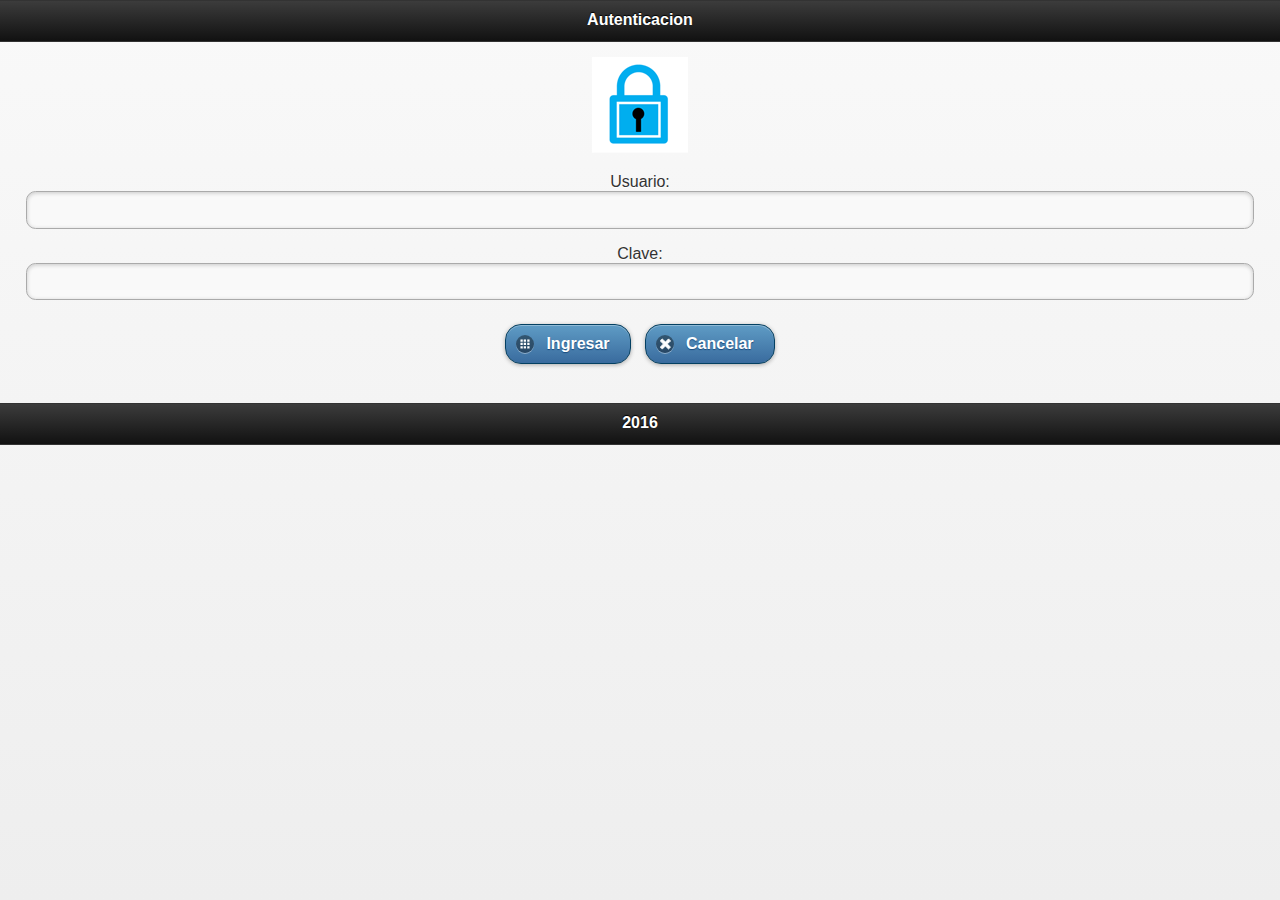
<file: GestionarEstudiante/assets/www/index.html>
<!DOCTYPE HTML>
<html>
<head>
	<title>Autenticacion</title>
	<meta name="viewport" content="width=device-width, initial-scale=1"> 
	<script src="js/jquery/jquery-1.7.1.js"></script>
	<script src="js/jquery/cordova.js"></script>
	<script src="js/Index.js"></script>
	<script src="js/jquery/jquery.mobile-1.1.0.js"></script>
	<link rel="stylesheet" href="css/jquery/jquery.mobile-1.1.0.css" />
</head>


<body>
    
    <div data-role="page" id="index">

	<div data-role="header">
		<h1>Autenticacion</h1>
	</div><!-- /header -->

	<div data-role="content">
		<fieldset class="form">	
		
				<center><img src="img/logo.png"></center>
		
				<p align="center">
					<label>Usuario:</label>
					<input type="text" id="txtLogin"/>
				</p>
				<p align="center">
				    <label>Clave:</label>
				    <input type="password"id="txtClave"/>
				</p>
				<p align="center"> 
				    <center>
				    	<input data-corners="true" data-inline="true" data-icon="grid"   data-theme="b" id="btnEnviar" type="button" value="Ingresar" />				    	
				    	<input data-corners="true" data-inline="true" data-icon="delete" data-theme="b" id="btnCancelar"  type="reset" value="Cancelar" />
				    	
				    </center>
				</p>
		</fieldset>	
		
	</div><!-- /content -->
	
	<div data-role="footer" align="center">
			<h4>2016</h4>
	</div><!-- /footer -->

</div><!-- /page -->

    
</body>
</html>
</file>
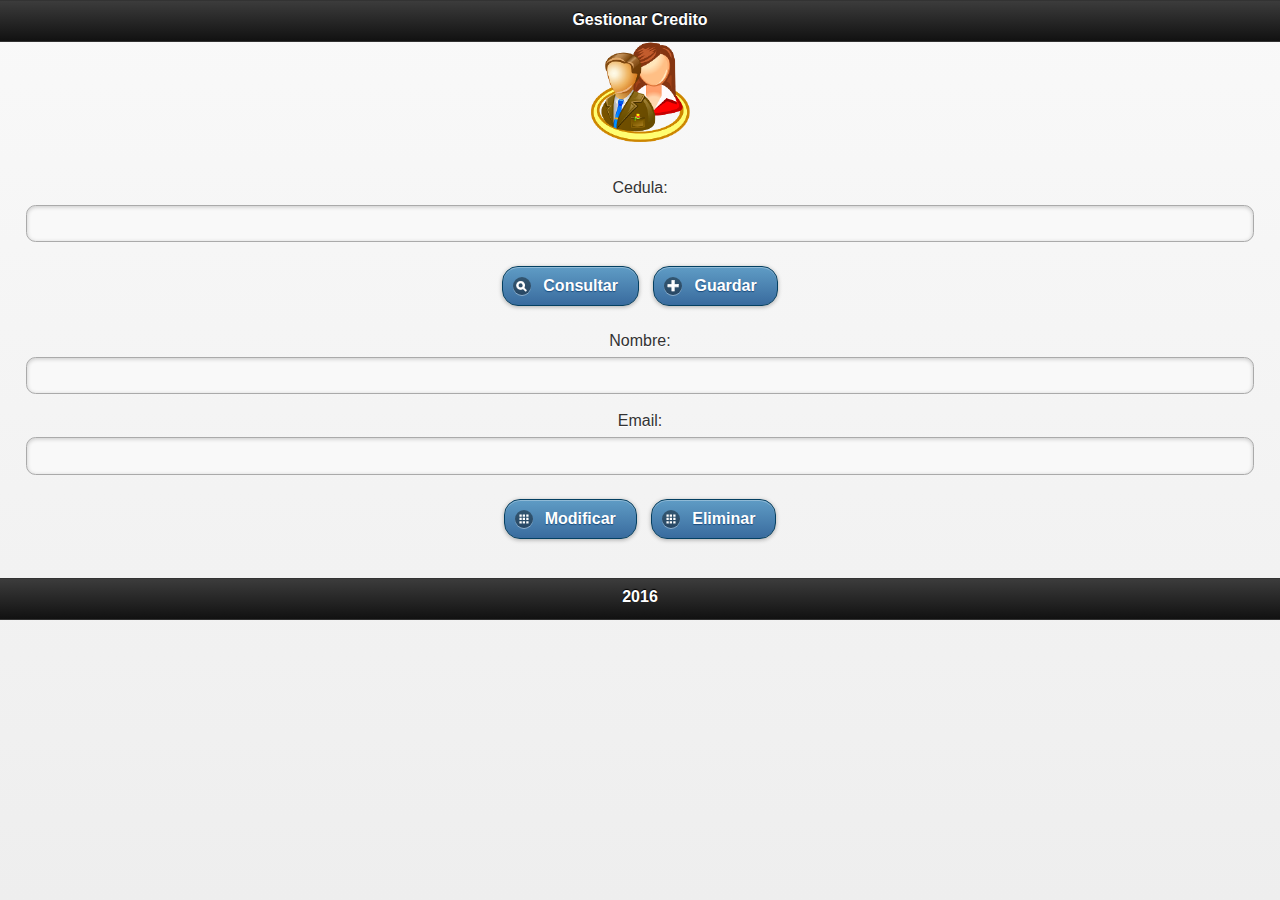
<file: GestionarEstudiante/assets/www/frm/frmCreditos.html>
<!DOCTYPE HTML>
<html>
<head>
	<title>Creditos</title>
	<meta name="viewport" content="width=device-width, initial-scale=1"> 
	<script src="../js/jquery/jquery-1.7.1.js"></script>
	<script src="../js/jquery/cordova.js"></script>	
	<script src="../js/jquery/jquery.mobile-1.1.0.js"></script>
	<script src="../js/GestionarCredito.js"></script>
	<link rel="stylesheet" href="../css/jquery/jquery.mobile-1.1.0.css" />
</head>


<body>
    
    <div data-role="page" id="gestionarcredito">

	<div data-role="header">
		<h1>Gestionar Credito</h1>
	</div><!-- /header -->
		
		<center><img src="../img/Creditos.png"></center>

	<div data-role="content">
		<fieldset class="form">	
				<p align="center">
					<label for="txtCedula">Cedula:</label>
					<input type="text" id="txtCedula"/>
				</p>
				
				<p align="center"> 
				    <center>
				    	<input data-corners="true" data-inline="true" data-icon="search" data-theme="b" id="btnConsultarCredito"  type="button" value="Consultar" />
				    	<input data-corners="true" data-inline="true" data-icon="save" data-theme="b" id="btnGuardarCredito"  type="button" value="Guardar" />					    					    	
				    </center>
				</p>
				
				<p align="center">
				    <label for="txtNombre">Nombre:</label>
				    <input type="text" id="txtNombre"/>
				</p>
				<p align="center">
				    <label for="txtEmail">Email:</label>
				    <input type="text" id="txtEmail"/>
				</p>
				<p align="center"> 
				    <center>				    	
				    	<input data-corners="true" data-inline="true" data-icon="grid"   data-theme="b" id="btnModificarCredito" type="button" value="Modificar" />				    	
				    	<input data-corners="true" data-inline="true" data-icon="grid"   data-theme="b" id="btnEliminarCredito" type="button" value="Eliminar" />
				    </center>
				</p>
		</fieldset>	
		
	</div><!-- /content -->
	
	<div data-role="footer" align="center">
			<h4>2016</h4>
	</div><!-- /footer -->

</div><!-- /page -->

    
</body>
</html>
</file>
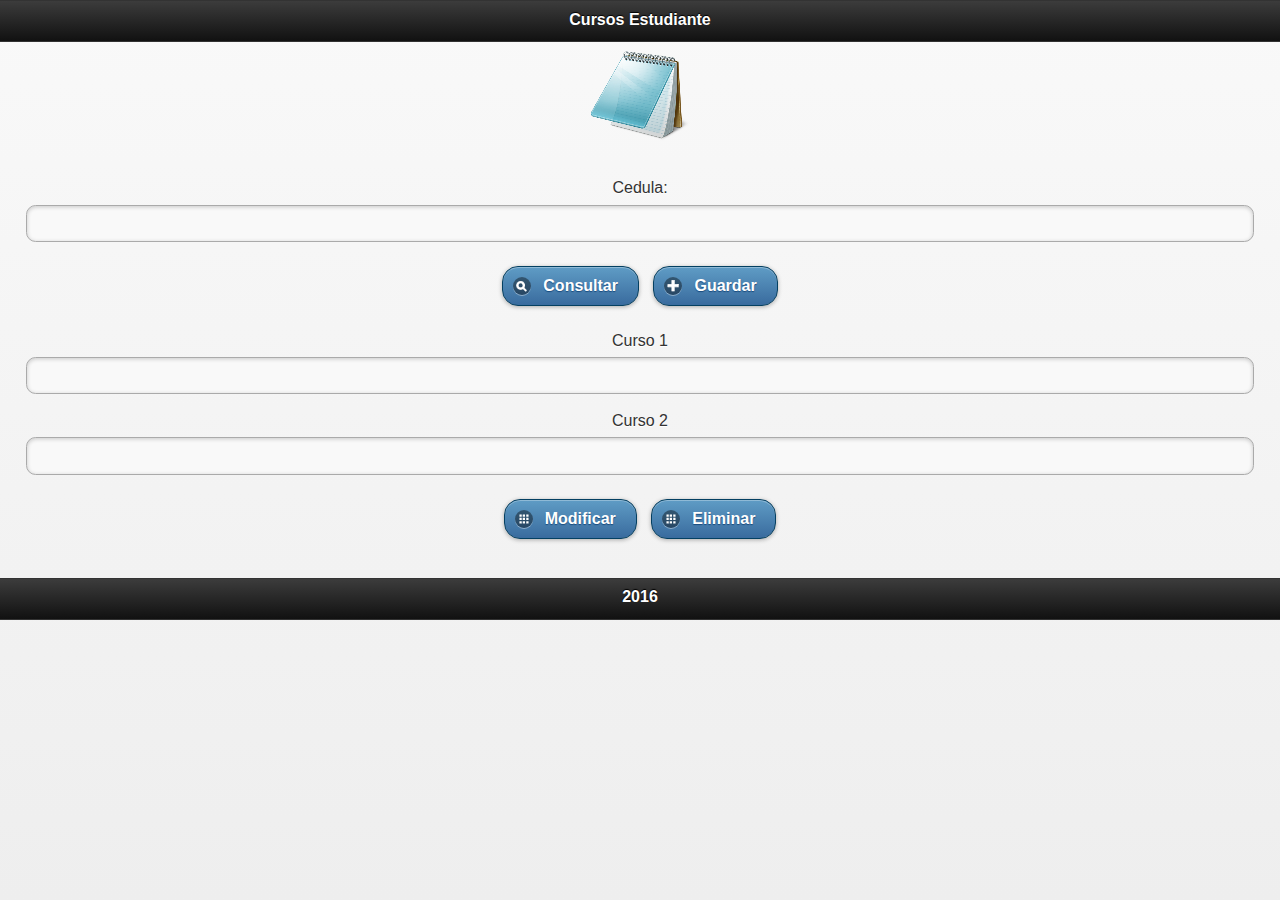
<file: GestionarEstudiante/assets/www/frm/frmCursosEstudiante.html>
<!DOCTYPE HTML>
<html>
<head>
	<title>CursosEstudiante</title>
	<meta name="viewport" content="width=device-width, initial-scale=1"> 
	<script src="../js/jquery/jquery-1.7.1.js"></script>
	<script src="../js/jquery/cordova.js"></script>	
	<script src="../js/jquery/jquery.mobile-1.1.0.js"></script>
	<link rel="stylesheet" href="../css/jquery/jquery.mobile-1.1.0.css" />
</head>


<body>
    
    <div data-role="page" id="Cursos Estudiante">

	<div data-role="header">
		<h1>Cursos Estudiante</h1>
	</div><!-- /header -->
	
		<center><img src="../img/Cursos.png"></center>

	<div data-role="content">
		<fieldset class="form">	
				<p align="center">
					<label for="txtCedula">Cedula:</label>
					<input type="text" id="txtCedula"/>
				</p>
				
				<p align="center"> 
				    <center>
				    	<input data-corners="true" data-inline="true" data-icon="search" data-theme="b" id="btnConsultarCursos"  type="button" value="Consultar" />
				    	<input data-corners="true" data-inline="true" data-icon="save" data-theme="b" id="btnGuardarCurso"  type="button" value="Guardar" />					    					    	
				    </center>
				</p>
				
				<p align="center">
				    <label for="txtNombre">Curso 1</label>
				    <input type="text" id="txtNombre"/>
				</p>
				<p align="center">
				    <label for="txtEmail">Curso 2</label>
				    <input type="text" id="txtEmail"/>
				</p>
				<p align="center"> 
				    <center>				    	
				    	<input data-corners="true" data-inline="true" data-icon="grid"   data-theme="b" id="btnModificarCurso" type="button" value="Modificar" />				    	
				    	<input data-corners="true" data-inline="true" data-icon="grid"   data-theme="b" id="btnEliminarCurso" type="button" value="Eliminar" />
				    </center>
				</p>
		</fieldset>	
		
	</div><!-- /content -->
	
	<div data-role="footer" align="center">
			<h4>2016</h4>
	</div><!-- /footer -->

</div><!-- /page -->

    
</body>
</html>
</file>
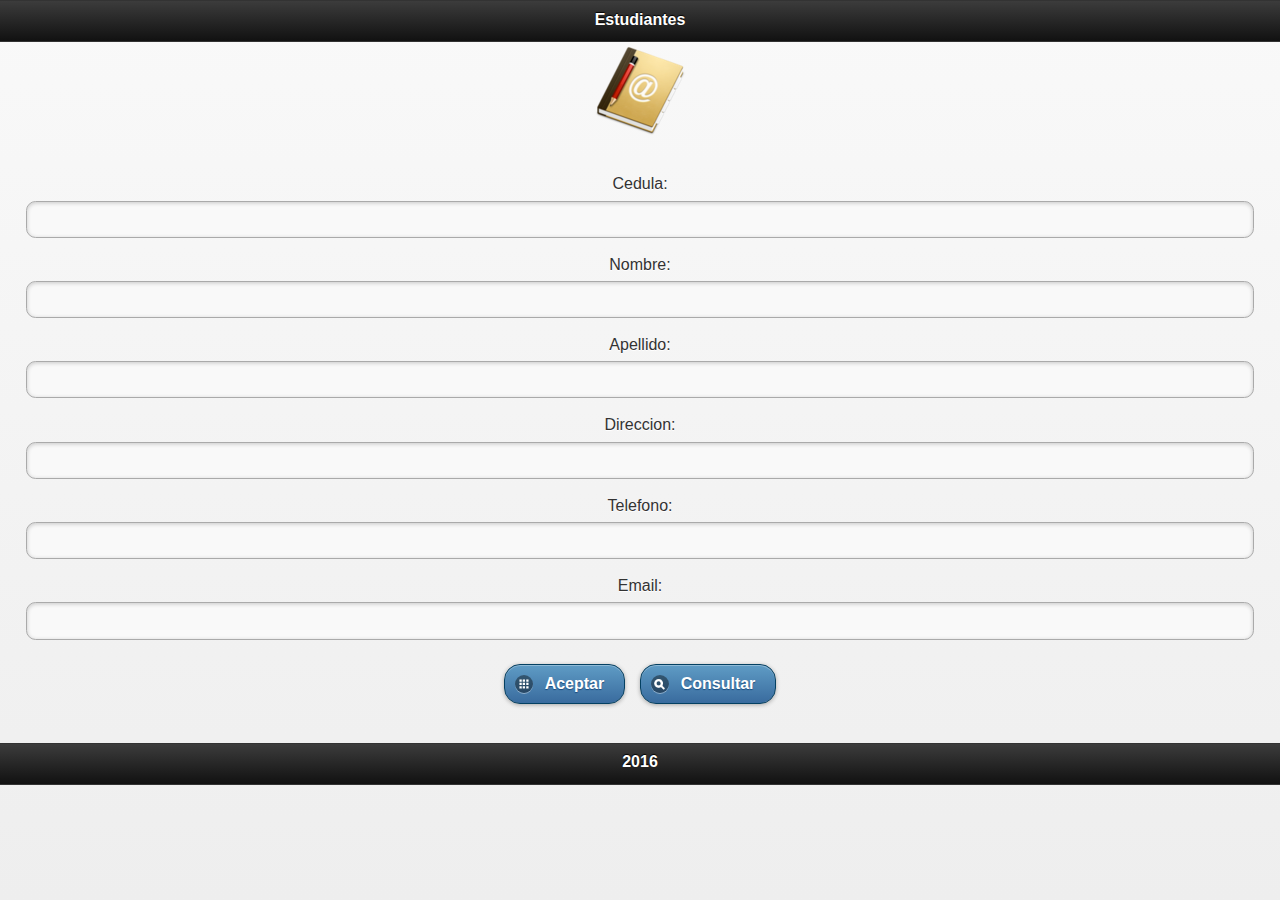
<file: GestionarEstudiante/assets/www/frm/frmEstudiantes.html>
<!DOCTYPE HTML>
<html>
<head>
	<title>Datos Estudiantes</title>
	<meta name="viewport" content="width=device-width, initial-scale=1"> 
	<script src="../js/jquery/jquery-1.7.1.js"></script>
	<script src="../js/jquery/cordova.js"></script>	
	<script src="../js/jquery/jquery.mobile-1.1.0.js"></script>
	<link rel="stylesheet" href="../css/jquery/jquery.mobile-1.1.0.css" />
</head>


<body>
    
    <div data-role="page" id="estudiante">

	<div data-role="header">
		<h1>Estudiantes</h1>
	</div><!-- /header -->

		<center><img src="../img/Estudiantes.png"></center>

	<div data-role="content">
		<fieldset class="form">	
				<p align="center">
					<label for="txtCedula">Cedula:</label>
					<input type="text" id="txtCedula"/>
				</p>
				<p align="center">
				    <label for="txtNombre">Nombre:</label>
				    <input type="text" id="txtNombre"/>
				</p>
				<p align="center">
				    <label for="txtApellido">Apellido:</label>
				    <input type="text" id="txtApellido"/>
				</p>
				<p align="center">
				    <label for="txtDireccion">Direccion:</label>
				    <input type="text" id="txtDireccion"/>
				</p>
				<p align="center">
				    <label for="txtTelefono">Telefono:</label>
				    <input type="text" id="txtTelefono"/>
				</p>
				<p align="center">
				    <label for="txtEmail">Email:</label>
				    <input type="text" id="txtEmail"/>
				</p>
				<p align="center"> 
				    <center>
				    	<input data-corners="true" data-inline="true" data-icon="grid"   data-theme="b" id="btnAceptar" type="button" value="Aceptar" />
				    	<input data-corners="true" data-inline="true" data-icon="search" data-theme="b" id="btnConsultar"  type="button" value="Consultar" />				    	
				    </center>
				</p>
		</fieldset>	
		
	</div><!-- /content -->
	
	<div data-role="footer" align="center">
			<h4>2016</h4>
	</div><!-- /footer -->

</div><!-- /page -->

    
</body>
</html>
</file>
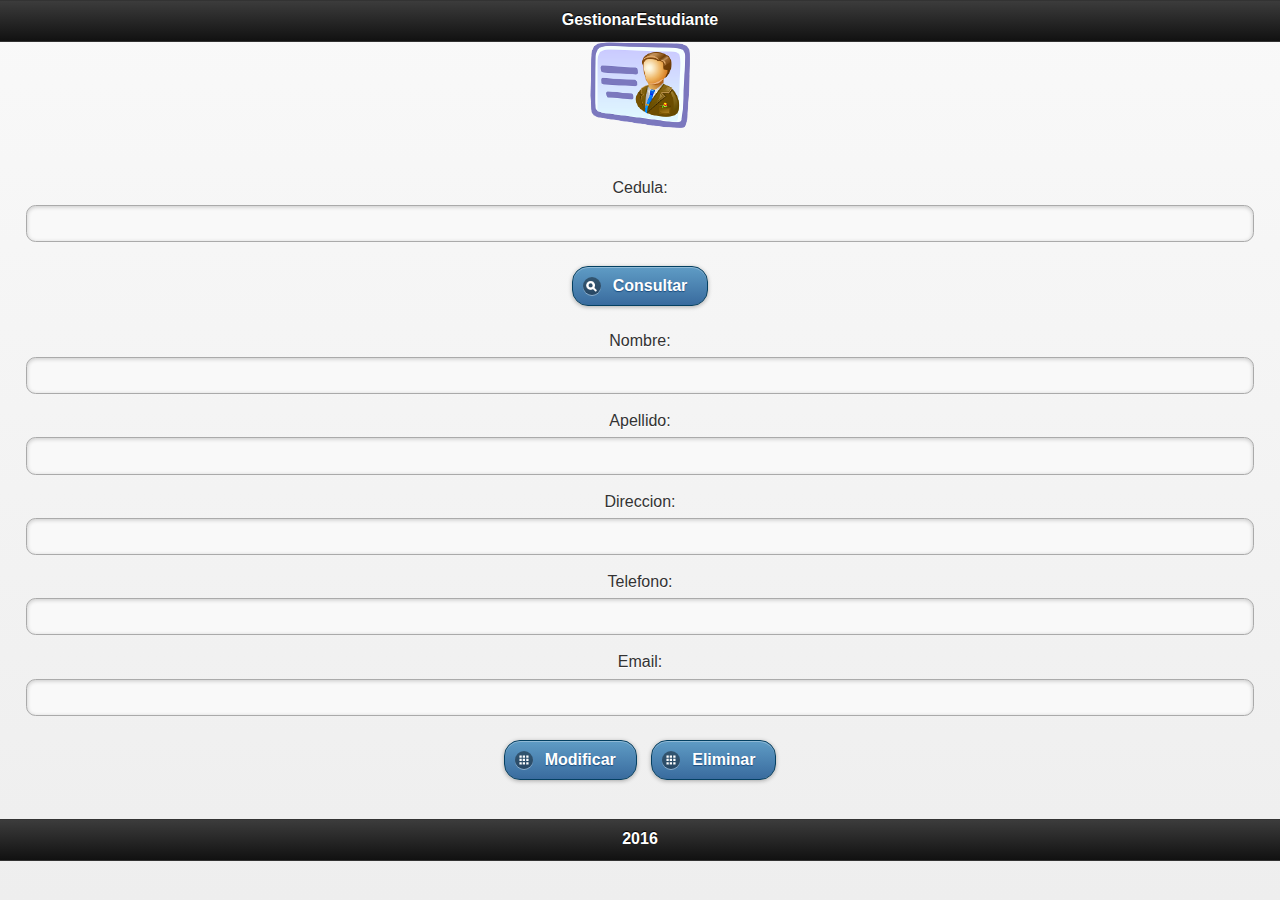
<file: GestionarEstudiante/assets/www/frm/frmGestionarEstudiantes.html>
<!DOCTYPE HTML>
<html>
<head>
	<title>Datos Estudiantes</title>
	<meta name="viewport" content="width=device-width, initial-scale=1"> 
	<script src="../js/jquery/jquery-1.7.1.js"></script>
	<script src="../js/jquery/cordova.js"></script>	
	<script src="../js/jquery/jquery.mobile-1.1.0.js"></script>
	<link rel="stylesheet" href="../css/jquery/jquery.mobile-1.1.0.css" />
</head>


<body>
    
    <div data-role="page" id="gestionarestudiante">

	<div data-role="header">
		<h1>GestionarEstudiante</h1>
	</div><!-- /header -->
	
	<center><img src="../img/Gest_Estudiante.png"></center>

	<div data-role="content">
		<fieldset class="form">	
				<p align="center">
					<label for="txtCedula">Cedula:</label>
					<input type="text" id="txtCedula"/>
				</p>
				
				<p align="center"> 
				    <center>
				    	<input data-corners="true" data-inline="true" data-icon="search" data-theme="b" id="btnConsultarEstudiante"  type="button" value="Consultar" />	
				    						    					    	
				    </center>
				</p>
				
				<p align="center">
				    <label for="txtNombre">Nombre:</label>
				    <input type="text" id="txtNombre"/>
				</p>
				<p align="center">
				    <label for="txtApellido">Apellido:</label>
				    <input type="text" id="txtApellido"/>
				</p>
				<p align="center">
				    <label for="txtDireccion">Direccion:</label>
				    <input type="text" id="txtDireccion"/>
				</p>
				<p align="center">
				    <label for="txtTelefono">Telefono:</label>
				    <input type="text" id="txtTelefono"/>
				</p>
				<p align="center">
				    <label for="txtEmail">Email:</label>
				    <input type="text" id="txtEmail"/>
				</p>
				<p align="center"> 
				    <center>				    	
				    	<input data-corners="true" data-inline="true" data-icon="grid"   data-theme="b" id="btnModificar" type="button" value="Modificar" />				    	
				    	<input data-corners="true" data-inline="true" data-icon="grid"   data-theme="b" id="btnEliminar" type="button" value="Eliminar" />
				    </center>
				</p>
		</fieldset>	
		
	</div><!-- /content -->
	
	<div data-role="footer" align="center">
			<h4>2016</h4>
	</div><!-- /footer -->

</div><!-- /page -->

    
</body>
</html>
</file>
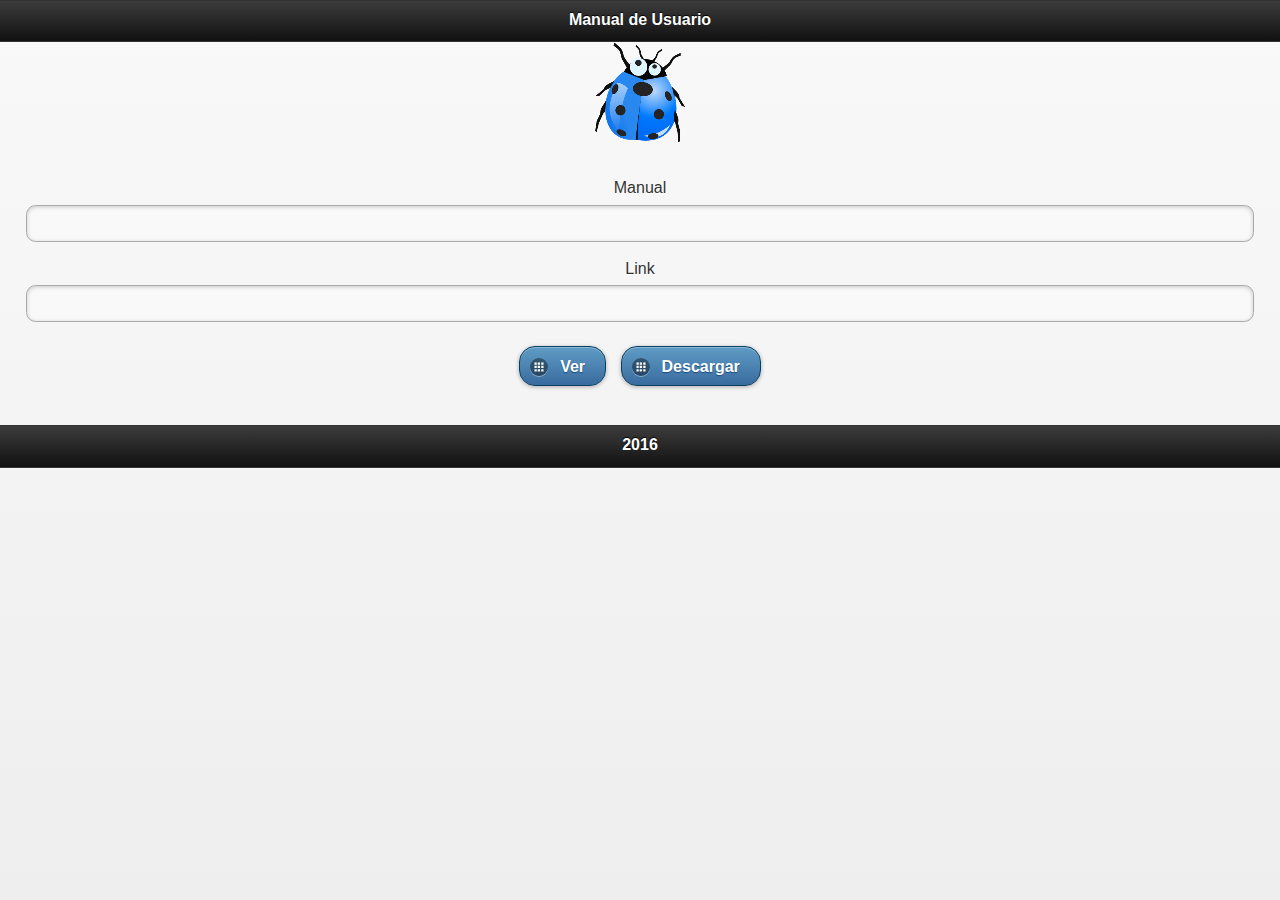
<file: GestionarEstudiante/assets/www/frm/frmManual.html>
<!DOCTYPE HTML>
<html>
<head>
	<title>Manual de Usuario</title>
	<meta name="viewport" content="width=device-width, initial-scale=1"> 
	<script src="../js/jquery/jquery-1.7.1.js"></script>
	<script src="../js/jquery/cordova.js"></script>	
	<script src="../js/jquery/jquery.mobile-1.1.0.js"></script>
	<link rel="stylesheet" href="../css/jquery/jquery.mobile-1.1.0.css" />
</head>


<body>
    
    <div data-role="page" id="Manual de Usuario">

	<div data-role="header">
		<h1>Manual de Usuario</h1>
	</div><!-- /header -->
	
		<center><img src="../img/Manual.png"></center>

	<div data-role="content">
		<fieldset class="form">	
								
				<p align="center">
				    <label for="txtNombre">Manual</label>
				    <input type="text" id="txtNombre"/>
				</p>
				<p align="center">
				    <label for="txtEmail">Link</label>
				    <input type="text" id="txtEmail"/>
				</p>
				<p align="center"> 
				    <center>				    	
				    	<input data-corners="true" data-inline="true" data-icon="grid"   data-theme="b" id="btnVermanual" type="button" value="Ver" />				    	
				    	<input data-corners="true" data-inline="true" data-icon="grid"   data-theme="b" id="btnDescargarmanual" type="button" value="Descargar" />
				    </center>
				</p>
		</fieldset>	
		
	</div><!-- /content -->
	
	<div data-role="footer" align="center">
			<h4>2016</h4>
	</div><!-- /footer -->

</div><!-- /page -->

    
</body>
</html>
</file>
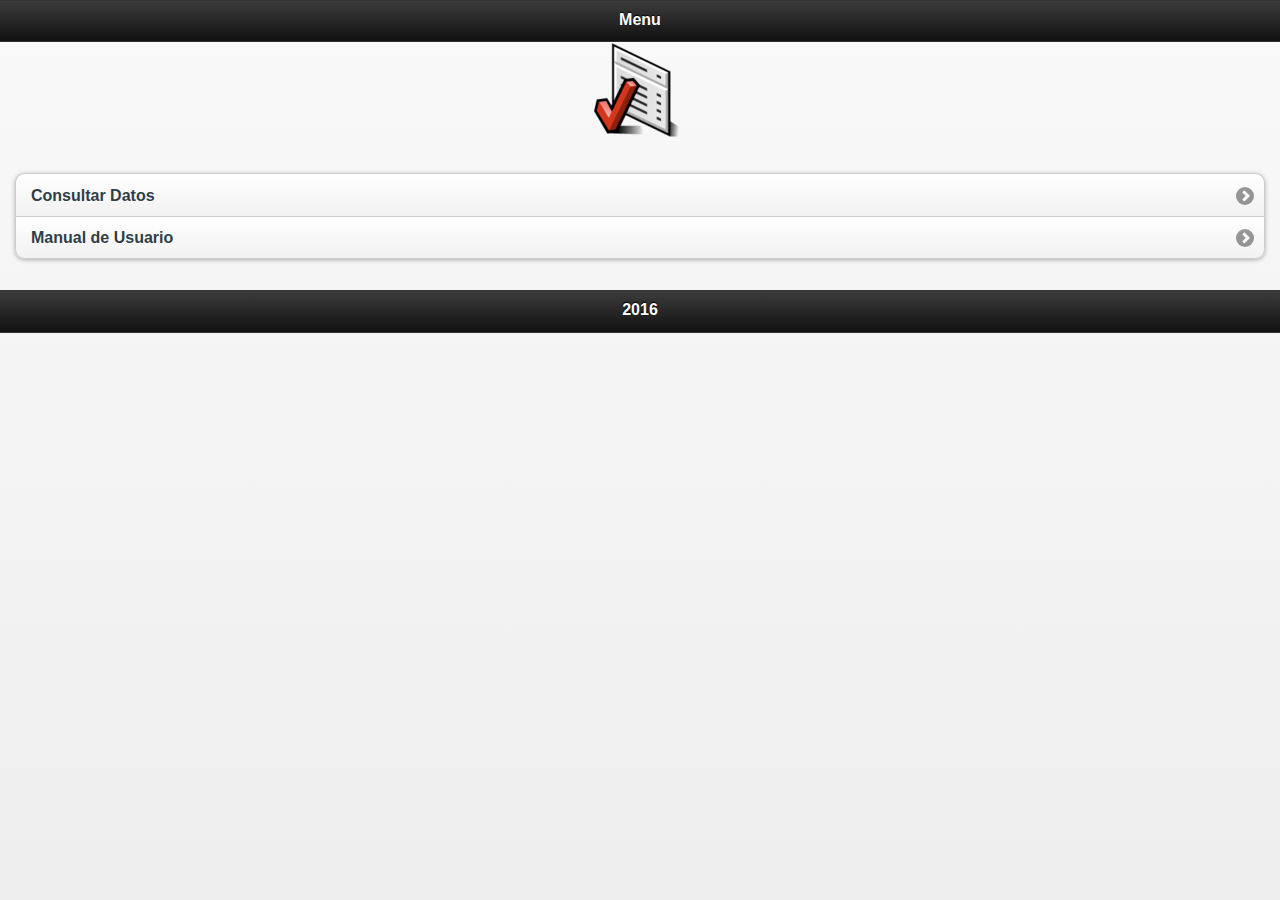
<file: GestionarEstudiante/assets/www/frm/frmMenuConsulta.html>
<!DOCTYPE HTML>
<html>
<head>
	<title>Autenticacion</title>
	<meta name="viewport" content="width=device-width, initial-scale=1"> 
	<script src="../js/jquery/jquery-1.7.1.js"></script>
	<script src="../js/jquery/cordova.js"></script>
	<script src="../js/Estudiante.js"></script>
	<script src="../js/GestionarCredito.js"></script>
	<script src="../js/jquery/jquery.mobile-1.1.0.js"></script>
	<link rel="stylesheet" href="../css/jquery/jquery.mobile-1.1.0.css" />
</head>


<body>
    
    <div data-role="page" id="menuPrincipal">

	<div data-role="header">
		<h1>Menu</h1>
	</div><!-- /header -->

		<center><img src="../img/Menu.png"></center>

	<div data-role="content">
		<fieldset class="form">	
		
			<ul data-role="listview" data-inset="true" data-theme="c" data-dividertheme="f">				
				<li><a href=".html">Consultar Datos</a></li>
				<li><a href=".html">Manual de Usuario</a></li>
			</ul>
			
		</fieldset>	
		
	</div><!-- /content -->
	
	<div data-role="footer" align="center">
			<h4>2016</h4>
	</div><!-- /footer -->

</div><!-- /page -->

    
</body>
</html>
</file>
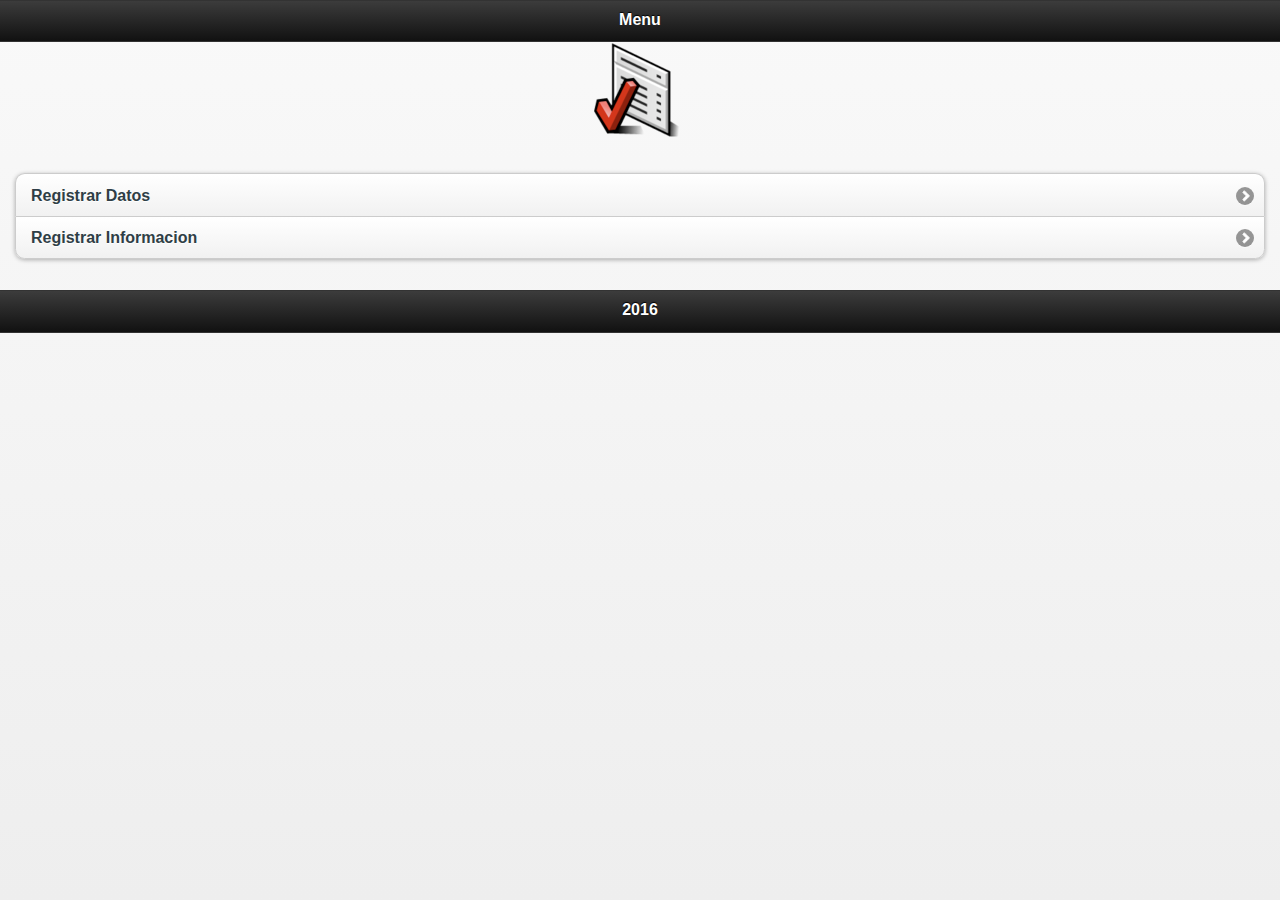
<file: GestionarEstudiante/assets/www/frm/frmMenuRegistro.html>
<!DOCTYPE HTML>
<html>
<head>
	<title>Autenticacion</title>
	<meta name="viewport" content="width=device-width, initial-scale=1"> 
	<script src="../js/jquery/jquery-1.7.1.js"></script>
	<script src="../js/jquery/cordova.js"></script>
	<script src="../js/Estudiante.js"></script>	

	<script src="../js/jquery/jquery.mobile-1.1.0.js"></script>
	<link rel="stylesheet" href="../css/jquery/jquery.mobile-1.1.0.css" />
</head>


<body>
    
    <div data-role="page" id="menuPrincipal">

	<div data-role="header">
		<h1>Menu</h1>
	</div><!-- /header -->

		<center><img src="../img/Menu.png"></center>

	<div data-role="content">
		<fieldset class="form">	
		
			<ul data-role="listview" data-inset="true" data-theme="c" data-dividertheme="f">				
				<li><a href=".html">Registrar Datos</a></li>
				<li><a href=".html">Registrar Informacion</a></li>
				
			</ul>
			
		</fieldset>	
		
	</div><!-- /content -->
	
	<div data-role="footer" align="center">
			<h4>2016</h4>
	</div><!-- /footer -->

</div><!-- /page -->

    
</body>
</html>
</file>
